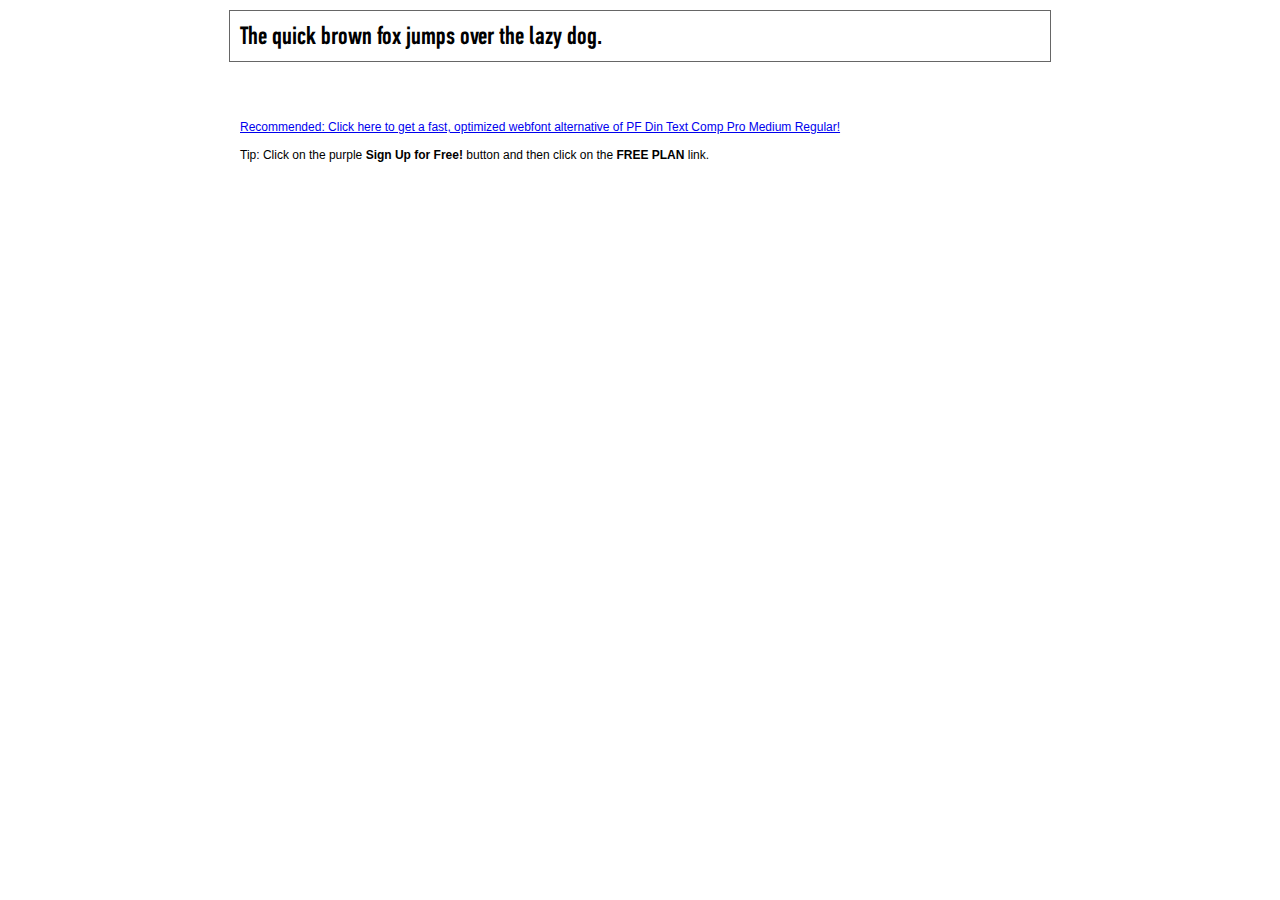
<file: fonts/ofont.ru_PF Din Text Comp Pro Medium/demo.html>
<!DOCTYPE html PUBLIC "-//W3C//DTD XHTML 1.0 Transitional//EN" "http://www.w3.org/TR/xhtml1/DTD/xhtml1-transitional.dtd">
<html xmlns="http://www.w3.org/1999/xhtml">
<head>
	<meta http-equiv="Content-Type" content="text/html; charset=utf-8" />
	<title>@font-face Demo</title>
	<link rel="stylesheet" href="fonts.css" type="text/css" charset="utf-8" />
	<style type="text/css">
	body {
		background-color:white;
		font-family:Verdana,Tahoma,Arial,Sans-Serif;
		color:black;
		font-size:12px;
	}

	.demo
	{
		font-family:'Conv_ofont.ru_PF Din Text Comp Pro Medium',Sans-Serif;
		width:800px;
		margin:10px auto;
		text-align:left;
		border:1px solid #666;
		padding:10px;
	}

	.hint
	{
		font-family:'Conv_Sansus Webissimo-Regular',Sans-Serif;
		width:800px;
		margin:10px auto;
		text-align:left;
		border:1px;
		padding:10px;
	}

	</style>
</head>
<body>
	<div class="demo" style="font-size:25px">
		The quick brown fox jumps over the lazy dog.
	</div>

	<br>
	<br>
	<div class="hint">
		<a href="http://www.font2web.com/searchfreewebfont.php?PF+Din+Text+Comp+Pro+Medium+Regular">Recommended: Click here to get a fast, optimized webfont alternative of PF Din Text Comp Pro Medium Regular!</a><br><br>
		Tip: Click on the purple <strong>Sign Up for Free!</strong> button and then click on the <strong>FREE PLAN</strong> link.
	</div>

</body>
</html>
</file>
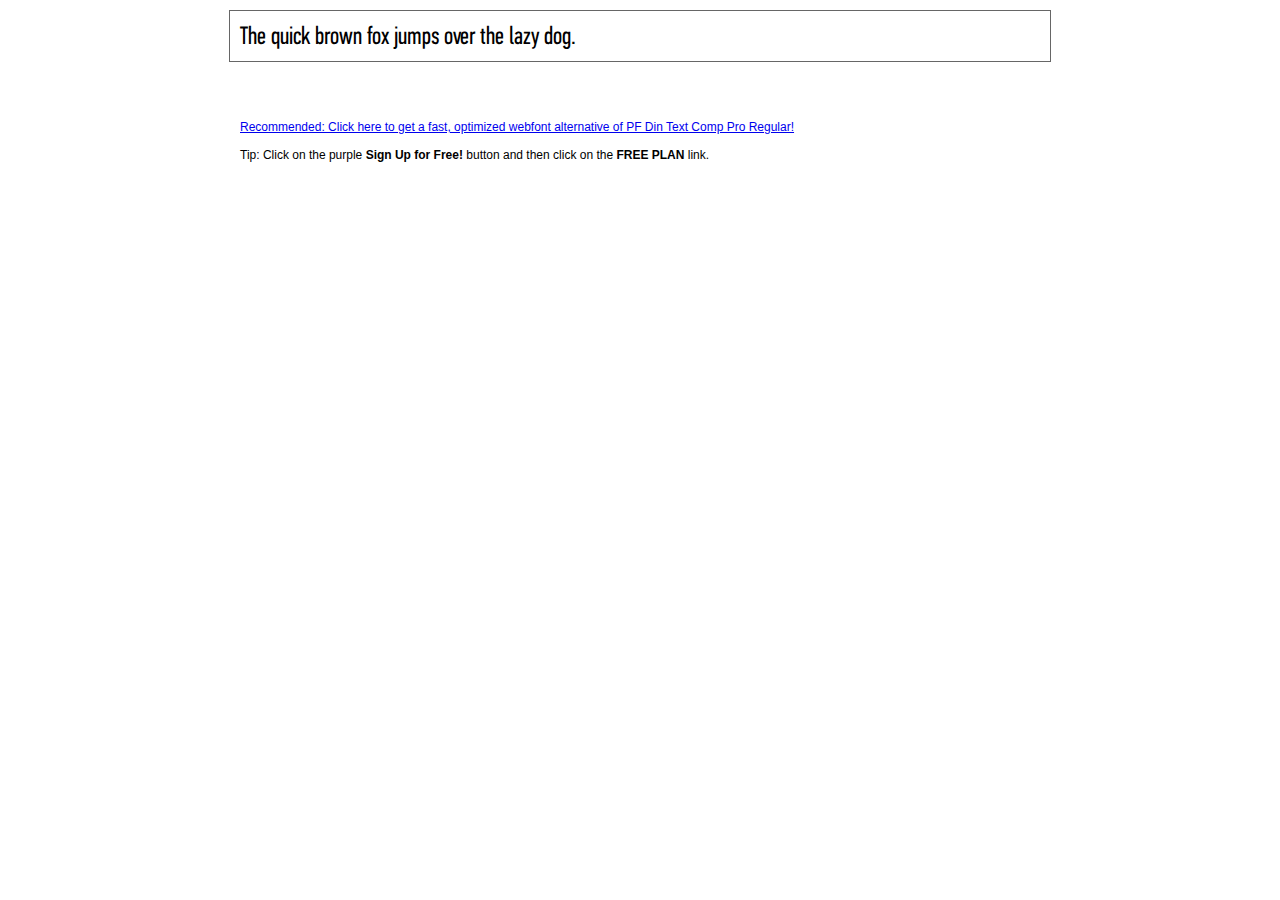
<file: fonts/ofont.ru_PF Din Text Comp Pro/demo.html>
<!DOCTYPE html PUBLIC "-//W3C//DTD XHTML 1.0 Transitional//EN" "http://www.w3.org/TR/xhtml1/DTD/xhtml1-transitional.dtd">
<html xmlns="http://www.w3.org/1999/xhtml">
<head>
	<meta http-equiv="Content-Type" content="text/html; charset=utf-8" />
	<title>@font-face Demo</title>
	<link rel="stylesheet" href="fonts.css" type="text/css" charset="utf-8" />
	<style type="text/css">
	body {
		background-color:white;
		font-family:Verdana,Tahoma,Arial,Sans-Serif;
		color:black;
		font-size:12px;
	}

	.demo
	{
		font-family:'Conv_ofont.ru_PF Din Text Comp Pro',Sans-Serif;
		width:800px;
		margin:10px auto;
		text-align:left;
		border:1px solid #666;
		padding:10px;
	}

	.hint
	{
		font-family:'Conv_Sansus Webissimo-Regular',Sans-Serif;
		width:800px;
		margin:10px auto;
		text-align:left;
		border:1px;
		padding:10px;
	}

	</style>
</head>
<body>
	<div class="demo" style="font-size:25px">
		The quick brown fox jumps over the lazy dog.
	</div>

	<br>
	<br>
	<div class="hint">
		<a href="http://www.font2web.com/searchfreewebfont.php?PF+Din+Text+Comp+Pro+Regular">Recommended: Click here to get a fast, optimized webfont alternative of PF Din Text Comp Pro Regular!</a><br><br>
		Tip: Click on the purple <strong>Sign Up for Free!</strong> button and then click on the <strong>FREE PLAN</strong> link.
	</div>

</body>
</html>
</file>
<file: fonts/ofont.ru_PF Din Text Comp Pro Medium/fonts.css>
/** Generated by FG **/
@font-face {
	font-family: 'Conv_ofont.ru_PF Din Text Comp Pro Medium';
	src: url('fonts/ofont.ru_PF Din Text Comp Pro Medium.eot');
	src: local('☺'), url('fonts/ofont.ru_PF Din Text Comp Pro Medium.woff') format('woff'), url('fonts/ofont.ru_PF Din Text Comp Pro Medium.ttf') format('truetype'), url('fonts/ofont.ru_PF Din Text Comp Pro Medium.svg') format('svg');
	font-weight: normal;
	font-style: normal;
}
</file>
<file: fonts/ofont.ru_PF Din Text Comp Pro/fonts.css>
/** Generated by FG **/
@font-face {
	font-family: 'Conv_ofont.ru_PF Din Text Comp Pro';
	src: url('fonts/ofont.ru_PF Din Text Comp Pro.eot');
	src: local('☺'), url('fonts/ofont.ru_PF Din Text Comp Pro.woff') format('woff'), url('fonts/ofont.ru_PF Din Text Comp Pro.ttf') format('truetype'), url('fonts/ofont.ru_PF Din Text Comp Pro.svg') format('svg');
	font-weight: normal;
	font-style: normal;
}
</file>
